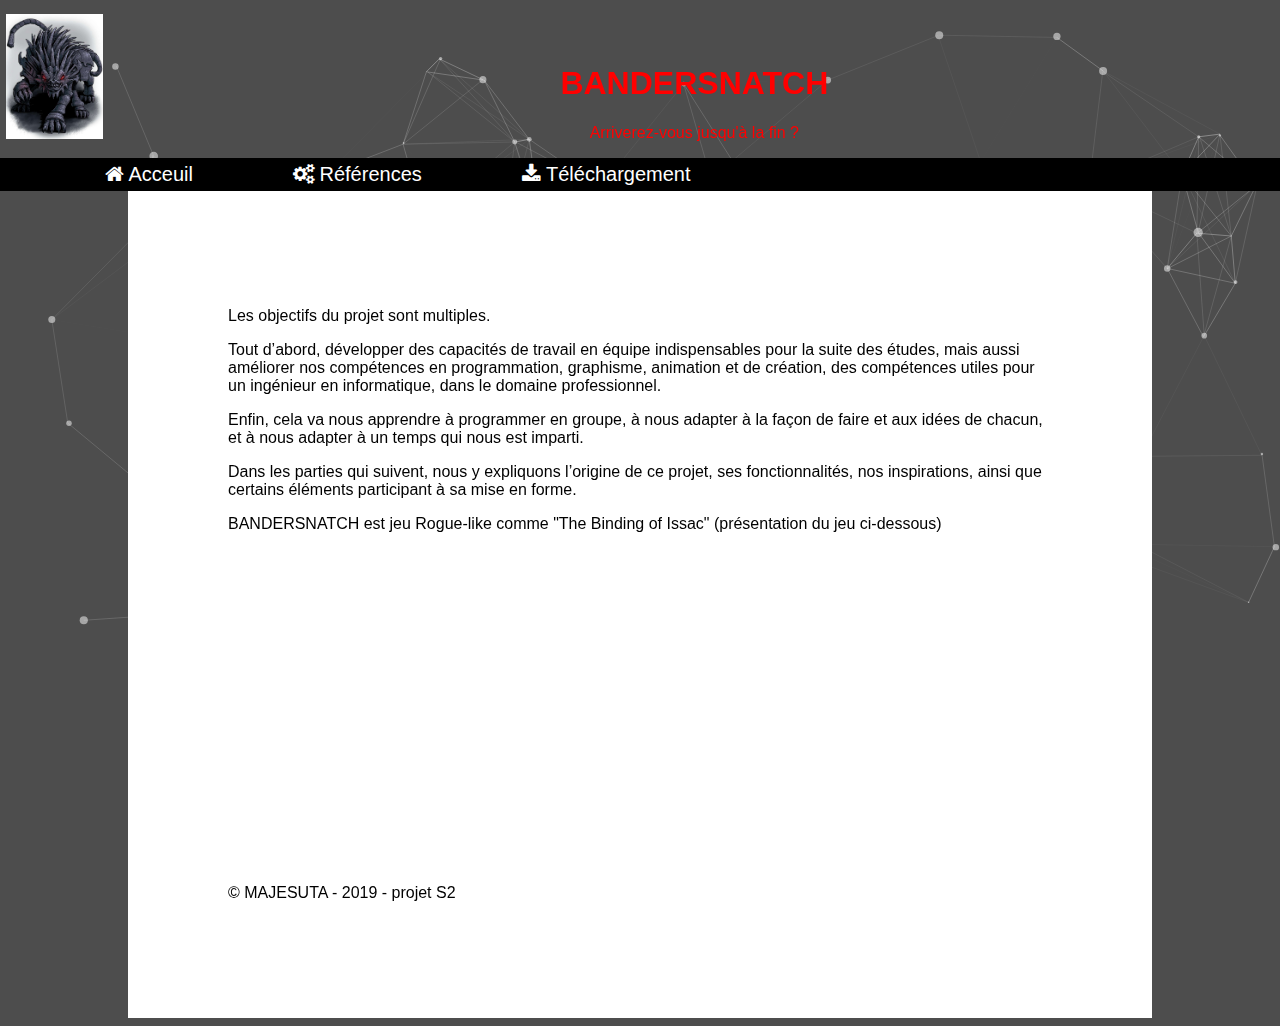
<file: index.html>
<!DOCTYPE html>
<html lang="fr" dir="ltr">
  <head>
    <meta charset="utf-8">
    <title>BANDERSNATCH</title>
    <link rel="stylesheet" href="style.css">
    <link href="https://stackpath.bootstrapcdn.com/font-awesome/4.7.0/css/font-awesome.min.css" rel="stylesheet" integrity="sha384-wvfXpqpZZVQGK6TAh5PVlGOfQNHSoD2xbE+QkPxCAFlNEevoEH3Sl0sibVcOQVnN" crossorigin="anonymous">
  </head>
  <body>
    <div id="particles-js"></div>
    <script type="text/javascript" src="particles.js"></script>
    <script type="text/javascript" src= "app.js"></script>
    <div class="cont_container">
      <div class="titre">
        <span class="photo"><img src="photo.jpg" class="photo" alt="photo" /></span>
        <br/></br>
        <h1>BANDERSNATCH</h1>
      </div>
        <div class="sous-titre">
          <p>
            Arriverez-vous jusqu'à la fin ?
          </p>
        </div>
      </div>
        <nav class="navbar">
          <ul class="navbar-nav">
            <li class="nav-item">
              <a class="nav-link">
                  <i class="fa fa-home" aria-hidden="true"></i>
                Acceuil
              </a>
            </li>
            <li class="nav-item">
              <a class="nav-link" href="reference.html">
                <i class="fa fa-cogs" aria-hidden="true"></i>
                Références
              </a>
            </li>
            <li class="nav-item">
              <a class="nav-link" href="download.html">
                <i class="fa fa-download" aria-hidden="true"></i>
                Téléchargement
              </a>
            </li>
          </ul>
        </nav>
      <div class = "container">
         <div class = "container_acceuil">
           <p>Les objectifs du projet sont multiples.</p>
           <p>Tout d’abord, développer des capacités de travail en équipe indispensables pour la suite des études, mais aussi améliorer nos compétences en programmation, graphisme, animation et de création, des compétences utiles pour un ingénieur en informatique, dans le domaine professionnel.</p>
           <p>Enfin, cela va nous apprendre à programmer en groupe, à nous adapter à la façon de faire et aux idées de chacun, et à nous adapter à un temps qui nous est imparti.</p>
           <p>Dans les parties qui suivent, nous y expliquons l’origine de ce projet, ses fonctionnalités, nos inspirations, ainsi que certains éléments participant à sa mise en forme.</p>
           <p>
             BANDERSNATCH est jeu Rogue-like comme "The Binding of Issac" (présentation du jeu ci-dessous)
           </p>
           <iframe width="560" height="315" src="https://www.youtube.com/embed/LJM_y5Hjvwo" frameborder="0" allow="accelerometer; autoplay; encrypted-media; gyroscope; picture-in-picture" allowfullscreen></iframe>
         </div>
        <p>
          &copy; MAJESUTA - 2019 - projet S2
        </p>
      </div>
  </body>
</html>
</file>
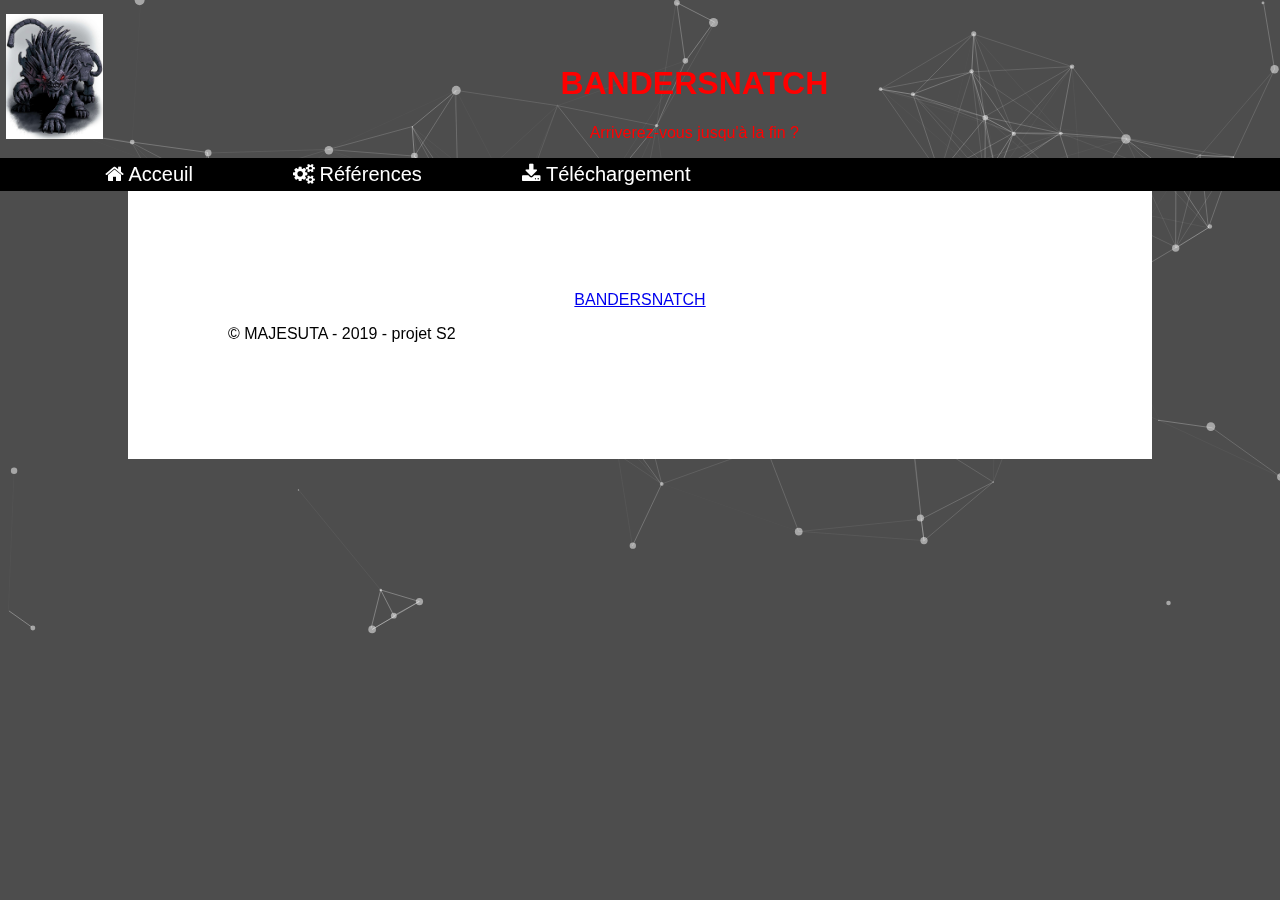
<file: download.html>
<!DOCTYPE html>
<html lang="fr" dir="ltr">
  <head>
    <meta charset="utf-8">
    <title>BANDERSNATCH</title>
    <link rel="stylesheet" href="style.css">
    <link href="https://stackpath.bootstrapcdn.com/font-awesome/4.7.0/css/font-awesome.min.css" rel="stylesheet" integrity="sha384-wvfXpqpZZVQGK6TAh5PVlGOfQNHSoD2xbE+QkPxCAFlNEevoEH3Sl0sibVcOQVnN" crossorigin="anonymous">
  </head>
  <body>
    <div id="particles-js"></div>
    <script type="text/javascript" src="particles.js"></script>
    <script type="text/javascript" src= "app.js"></script>
    <div class="cont_container">
      <div class="titre">
        <span class="photo"><img src="photo.jpg" class="photo" alt="photo" /></span>
        <br/></br>
        <h1>BANDERSNATCH</h1>
      </div>
        <div class="sous-titre">
          <p>
            Arriverez-vous jusqu'à la fin ?
          </p>
        </div>
      </div>
        <nav class="navbar">
          <ul class="navbar-nav">
            <li class="nav-item">
              <a class="nav-link" href="index.html">
                  <i class="fa fa-home" aria-hidden="true"></i>
                Acceuil
              </a>
            </li>
            <li class="nav-item">
              <a class="nav-link" href="reference.html">
                <i class="fa fa-cogs" aria-hidden="true"></i>
                Références
              </a>
            </li>
            <li class="nav-item">
              <a class="nav-link">
                <i class="fa fa-download" aria-hidden="true"></i>
                Téléchargement
              </a>
            </li>
          </ul>
        </nav>
      <div class = "container">
         <div class = "container_do">
           <a href="https://drive.google.com/file/d/14tF50_etc0Wfpt4G81z0H5IqQtJyfNYD/view?usp=sharing">BANDERSNATCH</a>
         </div>
         <p>
           &copy; MAJESUTA - 2019 - projet S2
         </p>
      </div>
  </body>
</html>
</file>
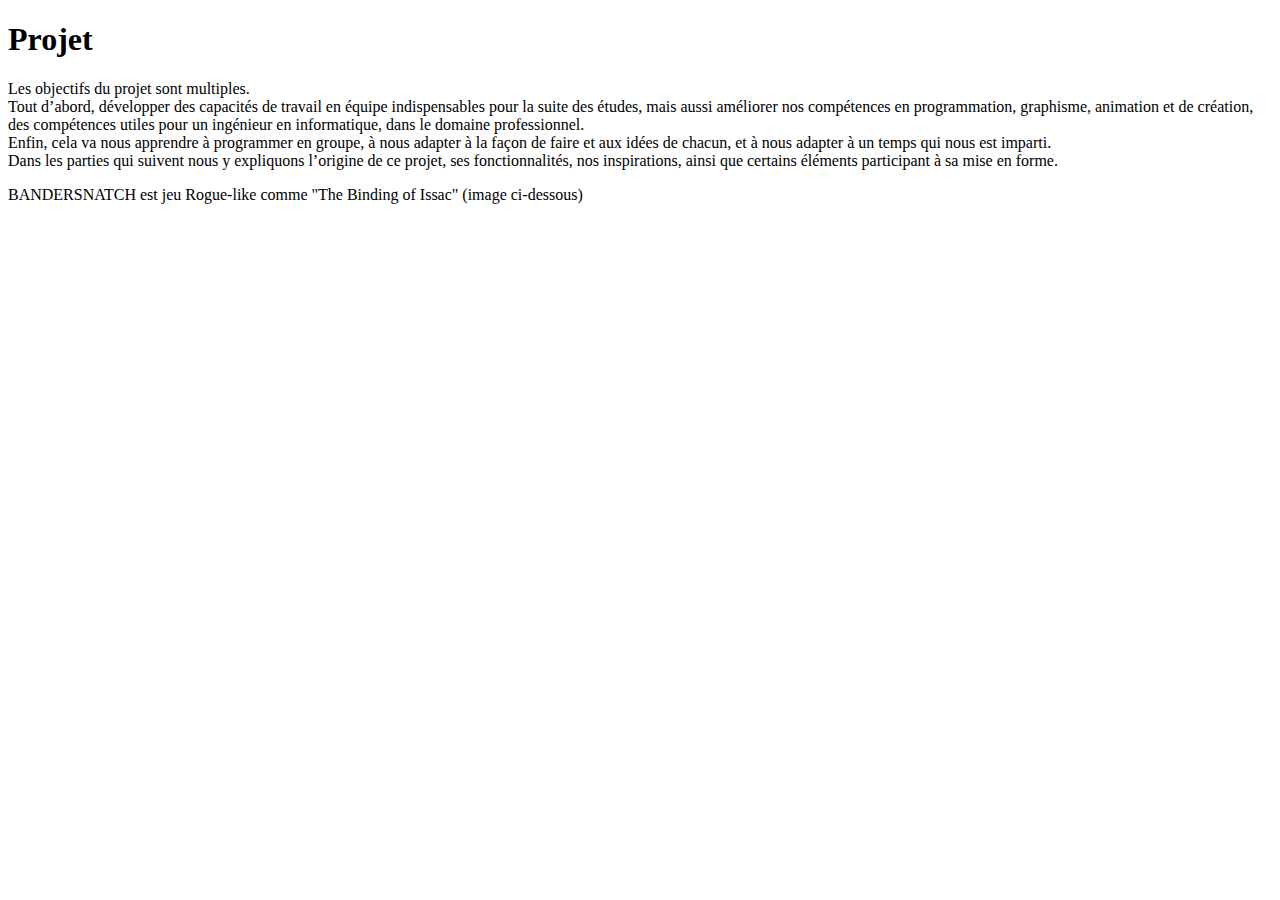
<file: presentation.html>
<!DOCTYPE html>
<html lang="fr" dir="ltr">
  <head>
    <meta charset="utf-8">
    <title>BANDERSNATCH</title>
  </head>
  <body>
    <h1>Projet</h1>
    <div class="corps">


    <p> Les objectifs du projet sont multiples.<br>
        Tout d’abord, développer des capacités de travail en équipe indispensables
        pour la suite des études, mais aussi améliorer nos compétences en programmation,
        graphisme, animation et de création, des compétences utiles pour un ingénieur en
        informatique, dans le domaine professionnel.<br>
        Enfin, cela va nous apprendre à programmer en groupe, à nous adapter à la
        façon de faire et aux idées de chacun, et à nous adapter à un temps qui nous est
        imparti.<br>
        Dans les parties qui suivent nous y expliquons l’origine de ce projet, ses
        fonctionnalités, nos inspirations, ainsi que certains éléments participant à sa mise en
        forme.
    </p>
    <p>
      BANDERSNATCH est jeu Rogue-like comme "The Binding of Issac" (image ci-dessous)
    </p>
  </div>
  </body>
</html>
</file>
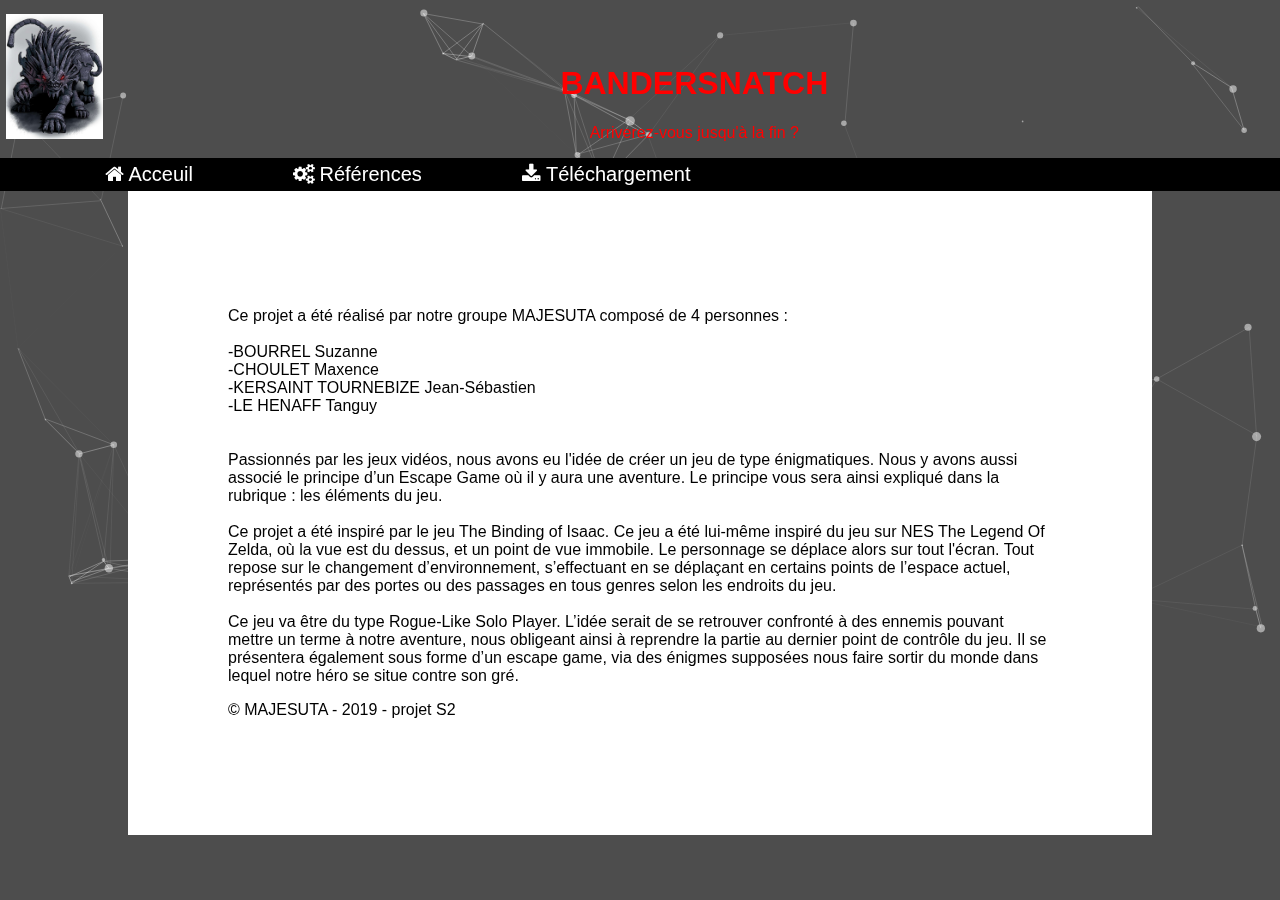
<file: reference.html>
<!DOCTYPE html>
<html lang="fr" dir="ltr">
  <head>
    <meta charset="utf-8">
    <title>BANDERSNATCH</title>
    <link rel="stylesheet" href="style.css">
    <link href="https://stackpath.bootstrapcdn.com/font-awesome/4.7.0/css/font-awesome.min.css" rel="stylesheet" integrity="sha384-wvfXpqpZZVQGK6TAh5PVlGOfQNHSoD2xbE+QkPxCAFlNEevoEH3Sl0sibVcOQVnN" crossorigin="anonymous">
  </head>
  <body>
    <div id="particles-js"></div>
    <script type="text/javascript" src="particles.js"></script>
    <script type="text/javascript" src= "app.js"></script>
    <div class="cont_container">
      <div class="titre">
        <span class="photo"><img src="photo.jpg" class="photo" alt="photo" /></span>
        <br/></br>
        <h1>BANDERSNATCH</h1>
      </div>
        <div class="sous-titre">
          <p>
            Arriverez-vous jusqu'à la fin ?
          </p>
        </div>
      </div>
        <nav class="navbar">
          <ul class="navbar-nav">
            <li class="nav-item">
              <a class="nav-link" href="index.html">
                  <i class="fa fa-home" aria-hidden="true"></i>
                Acceuil
              </a>
            </li>
            <li class="nav-item">
              <a class="nav-link">
                <i class="fa fa-cogs" aria-hidden="true"></i>
                Références
              </a>
            </li>
            <li class="nav-item">
              <a class="nav-link" href="download.html">
                <i class="fa fa-download" aria-hidden="true"></i>
                Téléchargement
              </a>
            </li>
          </ul>
        </nav>
      <div class = "container">
         <div class = "container_ref">
           <p>Ce projet a été réalisé par notre groupe MAJESUTA composé de 4 personnes : <br>
             <br>
             -BOURREL Suzanne <br>
             -CHOULET Maxence <br>
             -KERSAINT TOURNEBIZE Jean-Sébastien <br>
             -LE HENAFF Tanguy <br>
             <br> <br>
             Passionnés par les jeux vidéos, nous avons eu l'idée de créer un jeu de type énigmatiques. Nous y avons aussi associé le principe d’un Escape Game où il y aura une aventure. Le principe vous sera ainsi expliqué dans la rubrique : les éléments du jeu.
             <br>
             <br>
             Ce projet a été inspiré par le jeu The Binding of Isaac. Ce jeu a été lui-même
             inspiré du jeu sur NES The Legend Of Zelda, où la vue est du dessus, et un point de
             vue immobile. Le personnage se déplace alors sur tout l'écran. Tout repose sur le
             changement d’environnement, s’effectuant en se déplaçant en certains points de
             l’espace actuel, représentés par des portes ou des passages en tous genres selon les
             endroits du jeu. <br>
             <br>
             Ce jeu va être du type Rogue-Like Solo Player. L’idée serait de se retrouver
             confronté à des ennemis pouvant mettre un terme à notre aventure, nous obligeant
             ainsi à reprendre la partie au dernier point de contrôle du jeu. Il se présentera
             également sous forme d’un escape game, via des énigmes supposées nous faire
             sortir du monde dans lequel notre héro se situe contre son gré. <br>
           </p>
         </div>
         <p>
           &copy; MAJESUTA - 2019 - projet S2
         </p>
      </div>
  </body>
</html>
</file>
<file: style.css>
*{
  margin-left: 0px;
  margin-right: 0px;
    font-family: Arial;
}
.titre
{
  text-align: center;
  color: red;
}
.sous-titre
{
  text-align: center;
  color: red;
}

.navbar-nav
{
    text-align: left;
    position: relative;
    display:flex;
    background-color: black;
    margin-top: 0px;
    margin-bottom: 0px;
    padding: 5px;
}


nav.navbar ul li.nav-item:hover a{
  color : red;
  background-color: white;
  transition: 0.5s all;
}

.navbar ul li
{
  display: block;
  float: left;
}

.navbar {

}

.navbar a {
  margin-left: 100px;
  text-decoration: none;
  font-size: 20px;
  font-family: Arial;
  color: white;

}
.navbar
{
  display: inline;
}

.container {
  margin-left: 10%;
  margin-right: 10%;
  padding: 100px;
  background-color: white;
}

img.photo {
	float:left;
	height:125px;
	padding: 6px;
	}

body
{
  font-family: "";
  background-color: #4d4d4d;
}

.container_do {
  text-align: center;
}

#particles-js {
  width: 100%;
  position: absolute;
  left: 0;
  top:0;
  z-index: -1;
}
</file>
